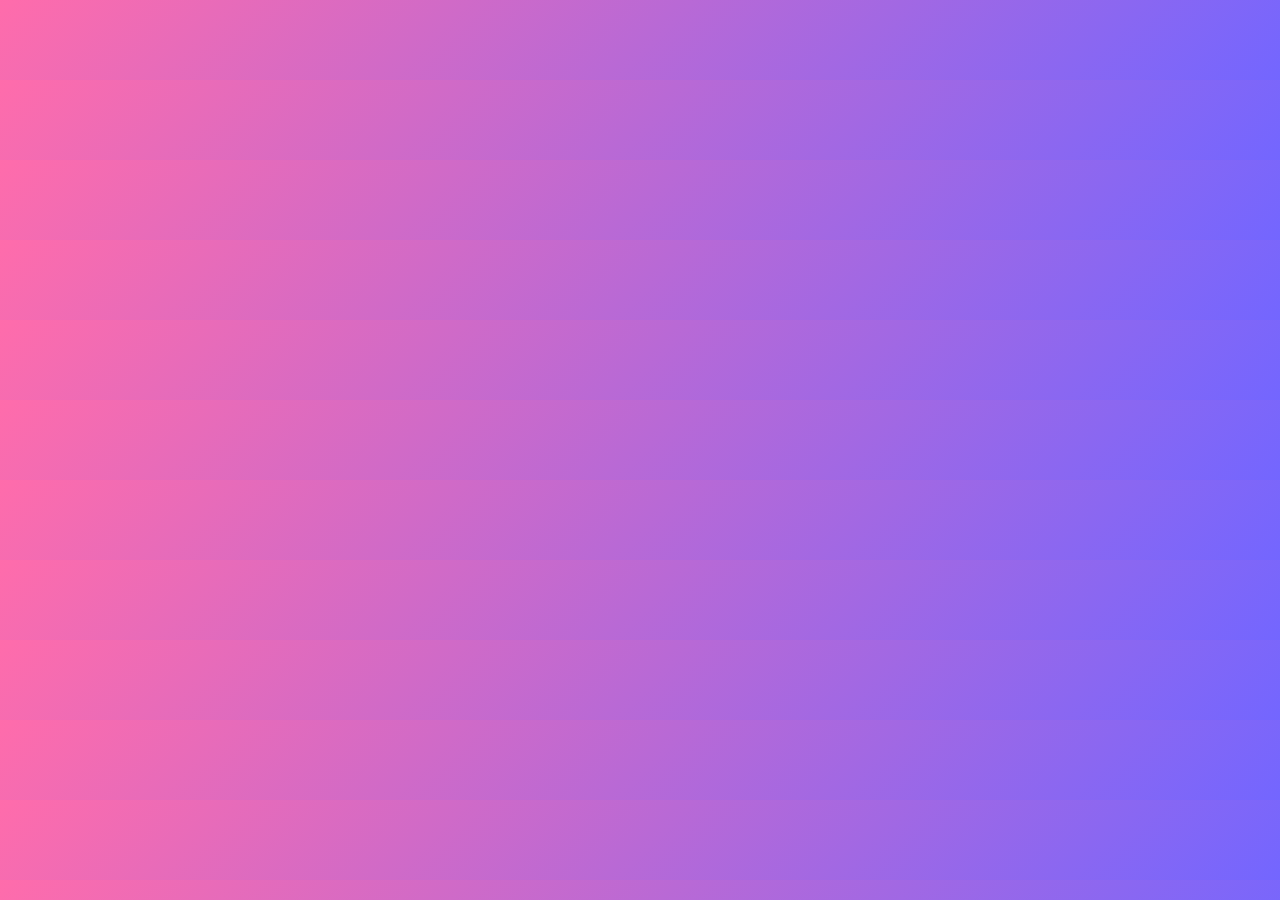
<file: frontend/index.html>
<!doctype html>
<html lang="en">
<head>
  <meta charset="utf-8"/>
  <meta name="viewport" content="width=device-width, initial-scale=1"/>
  <title>Breast Cancer Detection Using Deep Learning and Histopathology Image Classification</title>

  <!-- ======= STYLES ======= -->
  <style>
    /* ---------- Global Theme ---------- */
    :root {
      --bg-gradient: linear-gradient(135deg, #ff6cab, #7366ff);
      --card-bg: rgba(255, 255, 255, 0.25);
      --glass-border: rgba(255, 255, 255, 0.4);
      --text-dark: #222;
      --text-light: #fff;
      --accent: #ffffff;
      --btn-gradient: linear-gradient(135deg, #7366ff, #ff6cab);
    }

    body {
      margin: 0;
      font-family: "Poppins", Arial, sans-serif;
      background: var(--bg-gradient);
      color: var(--text-dark);
      display: flex;
      justify-content: center;
      padding: 40px;
    }

    /* ---------- Glass Card ---------- */
    .card {
      width: 100%;
      max-width: 800px;
      padding: 30px;
      background: var(--card-bg);
      backdrop-filter: blur(15px);
      border-radius: 20px;
      border: 1px solid var(--glass-border);
      box-shadow: 0 15px 40px rgba(0,0,0,0.15);
      animation: fadeIn 0.8s ease;
    }

    @keyframes fadeIn {
      from { opacity: 0; transform: translateY(20px); }
      to { opacity: 1; transform: translateY(0); }
    }

    h1 {
      text-align: center;
      color: var(--text-light);
      font-size: 32px;
      margin-top: 0;
      letter-spacing: 1px;
    }

    p.lead {
      text-align: center;
      color: #f0f0f0;
      font-size: 15px;
      margin-bottom: 25px;
    }

    /* ---------- Layout ---------- */
    .row {
      display: flex;
      gap: 24px;
    }
    .col {
      flex: 1;
    }

    /* ---------- Upload Box ---------- */
    label {
      font-weight: 600;
      color: var(--text-light);
      font-size: 14px;
    }

    input[type=file] {
      margin-top: 10px;
      width: 100%;
      padding: 10px;
      border-radius: 10px;
      border: none;
      background: rgba(255,255,255,0.9);
      box-shadow: 0 4px 12px rgba(0,0,0,0.1);
    }

    /* ---------- Button ---------- */
    button {
      margin-top: 15px;
      padding: 12px 18px;
      width: 100%;
      font-size: 15px;
      font-weight: bo
</file>
